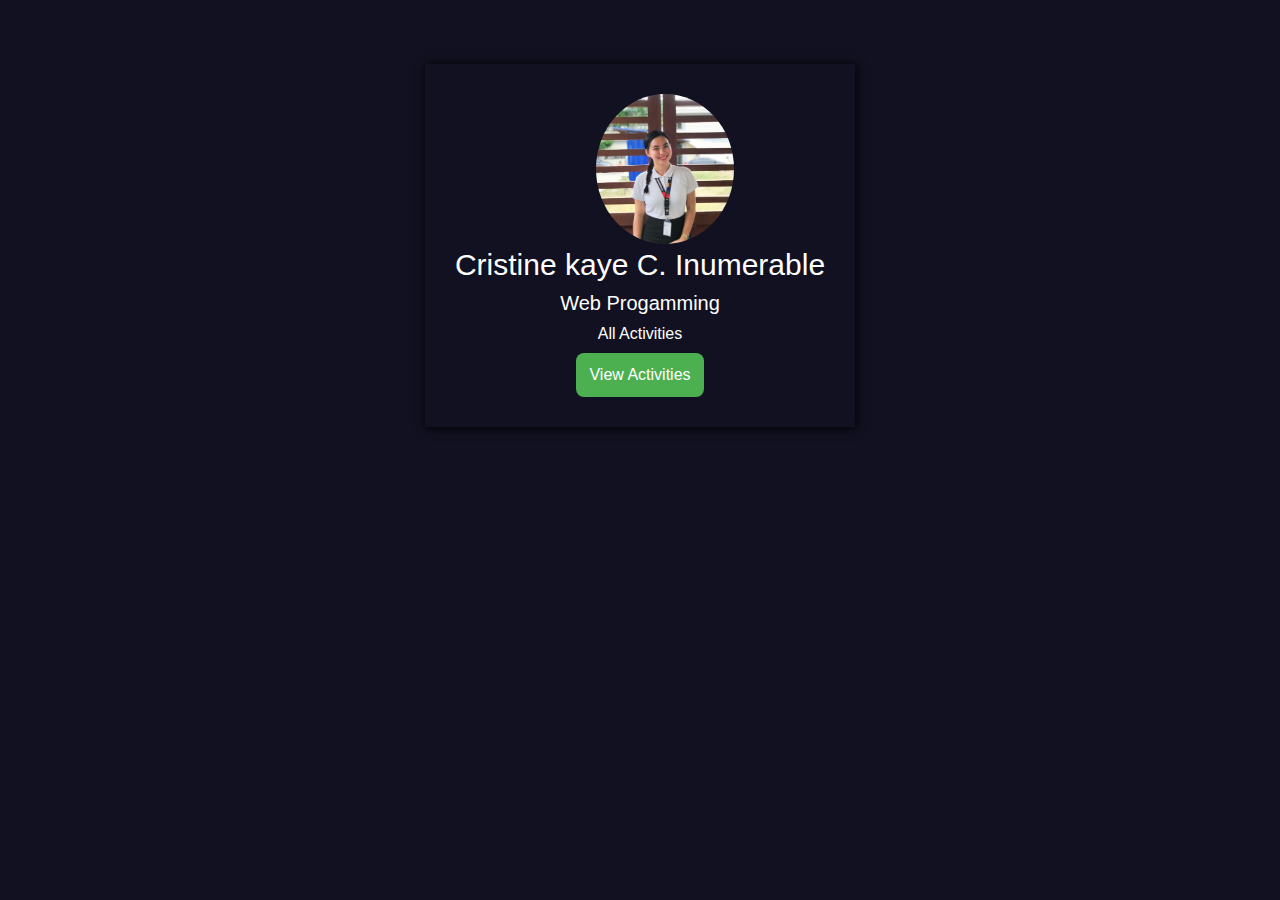
<file: index.html>
<!DOCTYPE html>
<html lang="en">
  <head>
    <meta charset="UTF-8" />
    <meta http-equiv="X-UA-Compatible" content="IE=edge" />
    <meta name="viewport" content="width=device-width, initial-scale=1.0" />
    <link rel="stylesheet" href="style.css" />
    <title>My All Activities</title>
  </head>
  <body>
    <div class="main">
      <div class="container">
        <div class="wrapper">
          <div class="image">
            <img src="./img/kaye.jpg" alt="my image" />
          </div>
          <div class="title">
            <div class="text name">Cristine kaye C. Inumerable</div>
            <div class="text subject">Web Progamming</div>
            <div class="text act">All Activities</div>
          </div>
          <div class="dropdown">
            <button class="dropbtn">View Activities</button>
            <div class="dropdown-content">
              <a href="./all activities/order list.html">Activity 1</a>
              <a href="./all activities/sub sup.html">Activity 2</a>
              <a href="./all activities/table.html">Activity 3</a>
              <a href="./all activities/arrow.html">Activity 4</a>
              <a href="./all activities/fb log in.html">Activity 5</a>
              <a href="./all activities/ccs.html">Activity 6</a>
            </div>
          </div>
        </div>
      </div>
    </div>
  </body>
</html>
</file>
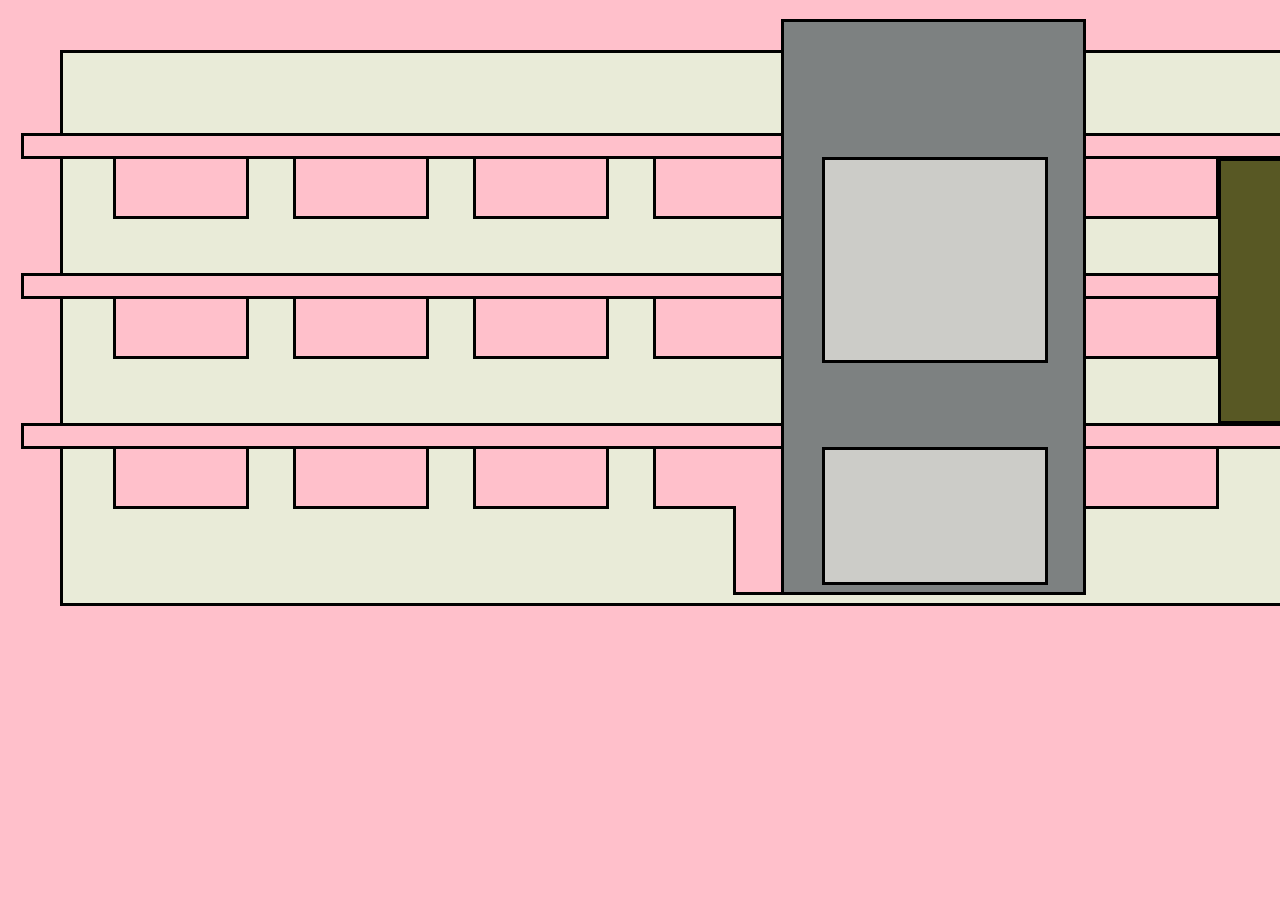
<file: all activities/ccs.html>
<html>
    <head>
        <title>CCS BUILDING.com</title>
    </head>
    <style type="text/css">
        #building {
            background-color:rgb(233, 235, 216);
            width: 1250px;
            height: 550px;
            position: absolute;
            top: 50px;
            left: 60px;
            border: solid #000000;
        }
        #border1 {
            background-color:pink;
            width: 1330px;
            height: 20px;
            position: absolute;
            top: 80px;
            left: -1.1cm;
            border: solid #000000;
        }
        #window1 {
            background-color:pink;
            width: 130px;
            height: 60px;
            position: absolute;
            top: 100px;
            left: 50px;
            border: solid #000000;
        }
        #window2 {
            background-color:pink;
            width: 130px;
            height: 60px;
            position: absolute;
            top: 100px;
            left: 230px;
            border: solid #000000;
        }
        #window3 {
            background-color:pink;
            width: 130px;
            height: 60px;
            position: absolute;
            top: 100px;
            left: 410px;
            border: solid #000000;
        }
        #window4 {
            background-color:pink;
            width: 130px;
            height: 60px;
            position: absolute;
            top: 100px;
            left: 590px;
            border: solid #000000;
        }
        #window5 {
            background-color:pink;
            width: 130px;
            height: 60px;
            position: absolute;
            top: 100px;
            left: 1020px;
            border: solid #000000;
        }
        #border2 {
            background-color:pink;
            width: 1250px;
            height: 20px;
            position: absolute;
            top: 220px;
            left: -1.1cm;
            border: solid #000000;
        }
        #window6 {
            background-color:pink;
            width: 130px;
            height: 60px;
            position: absolute;
            top: 240px;
            left: 50px;
            border: solid #000000;
        }
        #window7 {
            background-color:pink;
            width: 130px;
            height: 60px;
            position: absolute;
            top: 240px;
            left: 230px;
            border: solid #000000;
        }
        #window8 {
            background-color:pink;
            width: 130px;
            height: 60px;
            position: absolute;
            top: 240px;
            left: 410px;
            border: solid #000000;
        }
        #window9 {
            background-color:pink;
            width: 130px;
            height: 60px;
            position: absolute;
            top: 240px;
            left: 590px;
            border: solid #000000;
        }
        #window10 {
            background-color:pink;
            width: 130px;
            height: 60px;
            position: absolute;
            top: 240px;
            left: 1020px;
            border: solid #000000;
        }
        #border3 {
            background-color:pink;
            width: 1330px;
            height: 20px;
            position: absolute;
            top: 370px;
            left: -1.1cm;
            border: solid #000000;
        }
        #window11 {
            background-color:pink;
            width: 130px;
            height: 60px;
            position: absolute;
            top: 390px;
            left: 50px;
            border: solid #000000;
        }
        #window12 {
            background-color:pink;
            width: 130px;
            height: 60px;
            position: absolute;
            top: 390px;
            left: 230px;
            border: solid #000000;
        }
        #window13 {
            background-color:pink;
            width: 130px;
            height: 60px;
            position: absolute;
            top: 390px;
            left: 410px;
            border: solid #000000;
        }
        #window14 {
            background-color:pink;
            width: 130px;
            height: 60px;
            position: absolute;
            top: 390px;
            left: 590px;
            border: solid #000000;
        }
        #window15 {
            background-color:pink;
            width: 130px;
            height: 60px;
            position: absolute;
            top: 390px;
            left: 1020px;
            border: solid #000000;
        }
        #window16 {
            background-color:pink;
            width: 50px;
            height: 83px;
            position: absolute;
            top: 453px;
            left: 670px;
            border: solid #000000;
        }
        #window17 {
            background-color:pink;
            width: 49px;
            height: 83px;
            position: absolute;
            top: 440px;
            left: 673px;
        }
        #mainfoundation {
            background-color:rgb(125, 129, 129);
            width: 299px;
            height: 570px;
            position: absolute;
            top: -0.9cm;
            right: 227px;
            border: solid #000000;
        }
        #mainwindow {
            background-color:rgb(204, 204, 200);
            width: 220px;
            height: 200px;
            position: absolute;
            top: 135px;
            right: 35px;
            border: solid #000000;
        }
        #maindoor {
            background-color:rgb(204, 204, 200);
            width: 220px;
            height: 132px;
            position: absolute;
            top: 425px;
            right: 35px;
            border: solid #000000;
        }
        #sideborder {
            background-color:rgb(88, 88, 36);
            width: 90px;
            height: 260px;
            position: absolute;
            top: 105px;
            right: -0.5px;
            border: solid #000000;
        }
        #dmmmsu {
            width: 50%;
            height: auto;
            position: absolute;
            top: 350px;
            right: 130px;
        }
        #ccs {
            width: 50%;
            height: auto;
            position: absolute;
            top: 350px;
            right: -70px;
        }
        .text {
            width: 50%;
            height: auto;
            position: absolute;
            top: 330px;
            right: -180px;
            font-size: 12px;
        }
    </style>
    <body bgcolor="pink">
        <div id="building">
            <div id="window1"></div>
            <div id="window2"></div>
            <div id="window3"></div>
            <div id="window4"></div>
            <div id="window5"></div>

            <div id="window6"></div>
            <div id="window7"></div>
            <div id="window8"></div>
            <div id="window9"></div>
            <div id="window10"></div>

            <div id="window11"></div>
            <div id="window12"></div>
            <div id="window13"></div>
            <div id="window14"></div>
            <div id="window15"></div>
            <div id="window16"></div>
            <div id="window17"></div>

            <div id="border1"></div>
            <div id="border2"></div>
            <div id="border3"></div>
            <div id="sideborder"></div>

            <div id="mainfoundation">
                <div id="mainwindow"></div>
                <div id="maindoor"></div>
                <div class="text"><b>
                </div>
            </div>
        </div>

    </body>
</html>
</file>
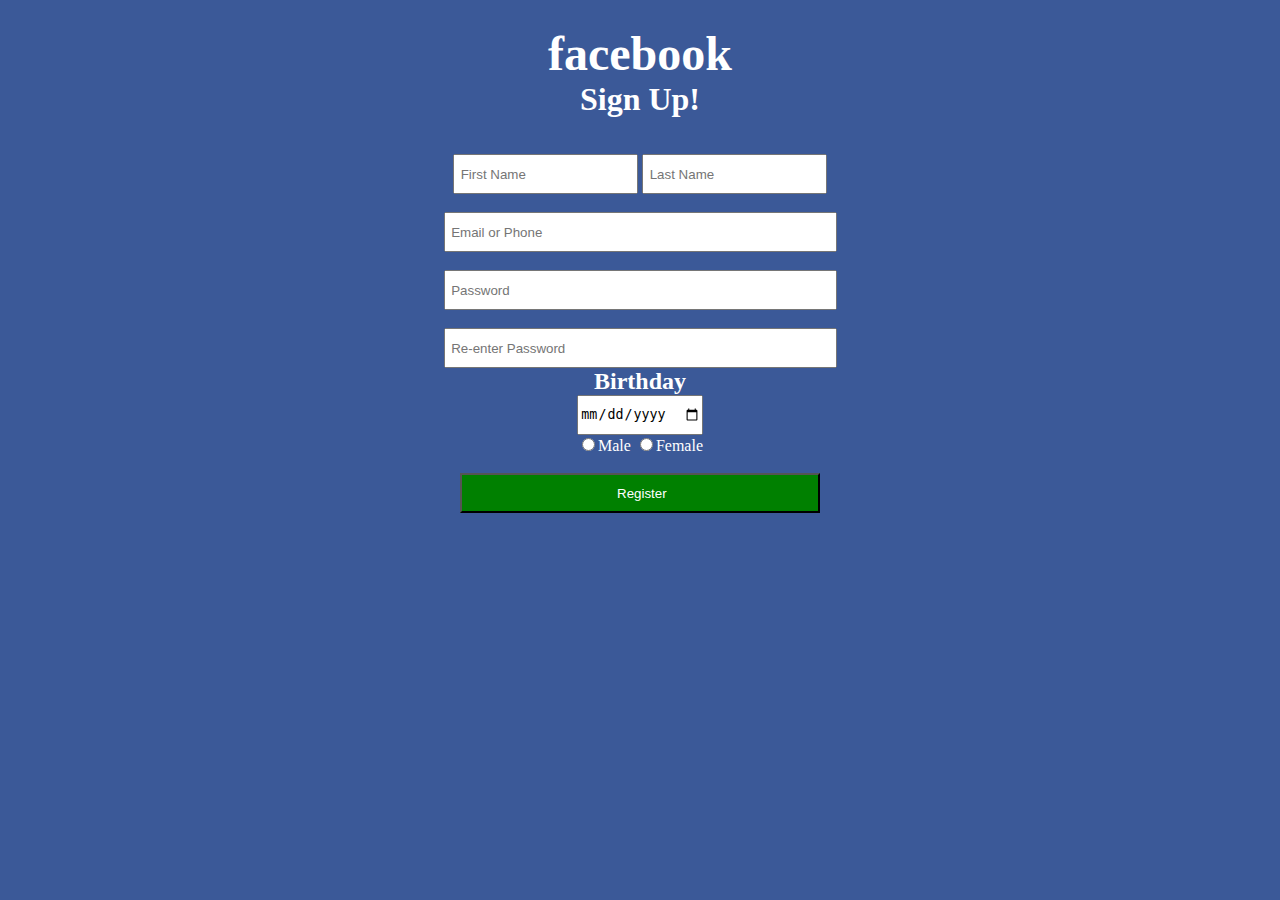
<file: all activities/fb log in.html>
<html> 
 <head></head> 
 <body bgcolor="3b5998"> 
  <form> 
   <title>Facebook Sign Up</title> 
   <br> 
   <center> <font color="white"> <b><font face="segoe ui" size="20">facebook</font> </b> <br> <b><font face="segoe ui" size="6">Sign Up!</font> </b> </font> 
   </center><font color="white"> <br><br> 
    <center> 
     <input required placeholder=" First Name" type="text" size="20" style="height:40px;"> 
     <input required placeholder=" Last Name" type="text" size="20" style="height:40px;"> 
     <br> 
     <br> 
     <input required placeholder=" Email or Phone" type="text" size="46" style="height:40px;"> 
     <br> 
     <br> 
     <input required placeholder=" Password" type="Password" size="46" style="height:40px;"> 
     <br> 
     <br> 
     <input required placeholder=" Re-enter Password" type="Password" size="46" style="height:40px;"> 
     <br> <b><font size="5">Birthday</font> </b> 
     <br> 
     <input type="date" size="46" style="height:40px;"> 
     <br> 
     <input type="radio" name="Gender">Male 
     <input type="radio" name="Gender">Female 
     <br> 
     <br> 
     <input type="submit" value=" Register" style="background-color:green; width: 360px; height: 40px; color: white;"> 
    </center> </font> 
  </form> 
 </body>
</html>
</file>
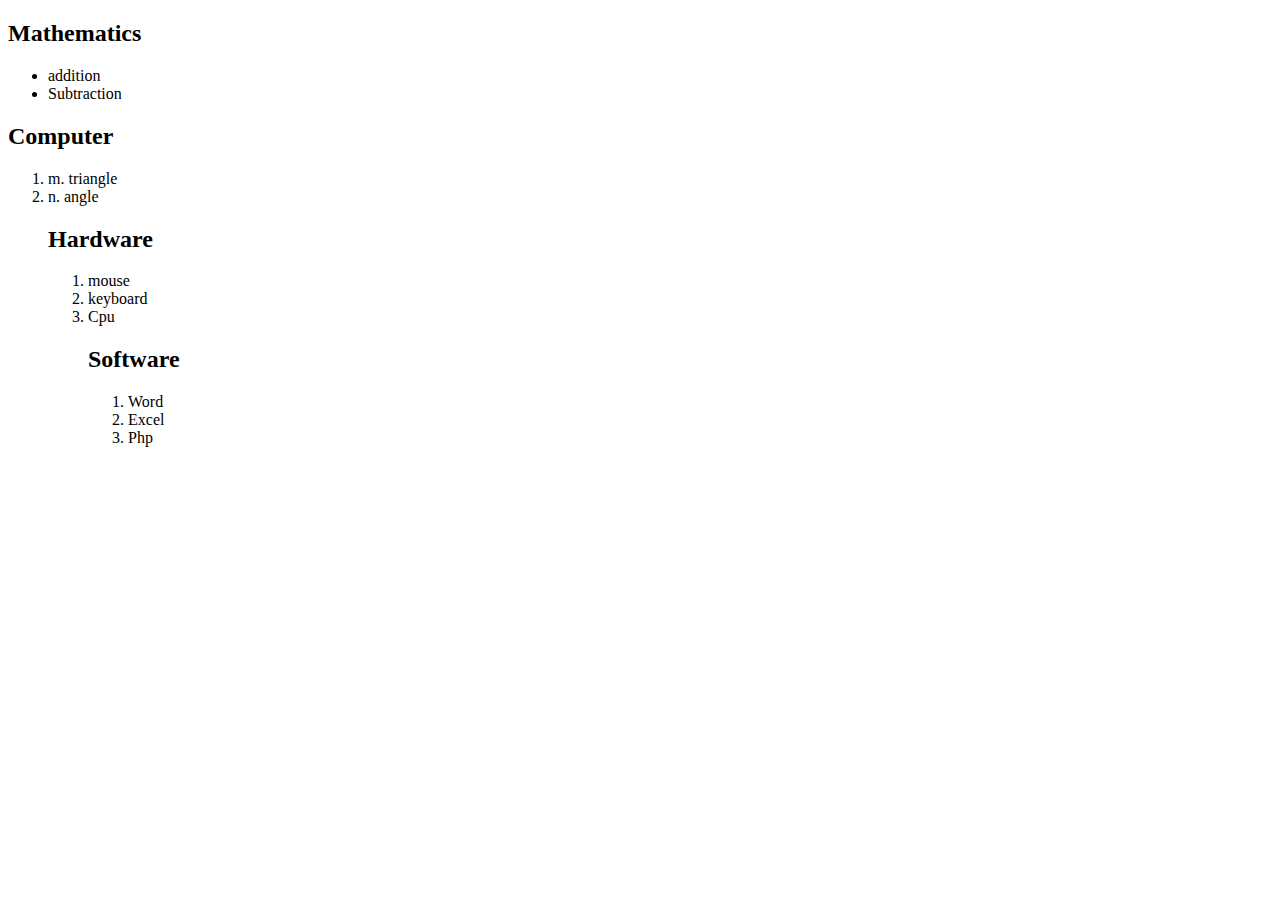
<file: all activities/order list.html>
<!DOCTYPE html>
<html>
<body>

<h2>Mathematics</h2>

<ul>
  <li>addition</li>
  <li>Subtraction</li>
</ul>  
<h2>Computer</h2>

<ol>
  <li>m. triangle</li>
  <li>n. angle</li>
</ul>
<h2>Hardware</h2>

<ol>
  <li>mouse</li>
  <li>keyboard</li>
  <li>Cpu</li>
</ul>
<h2>Software</h2>

<ol>
  <li>Word</li>
  <li>Excel</li>
  <li>Php</li>

</body>
</html>
</file>
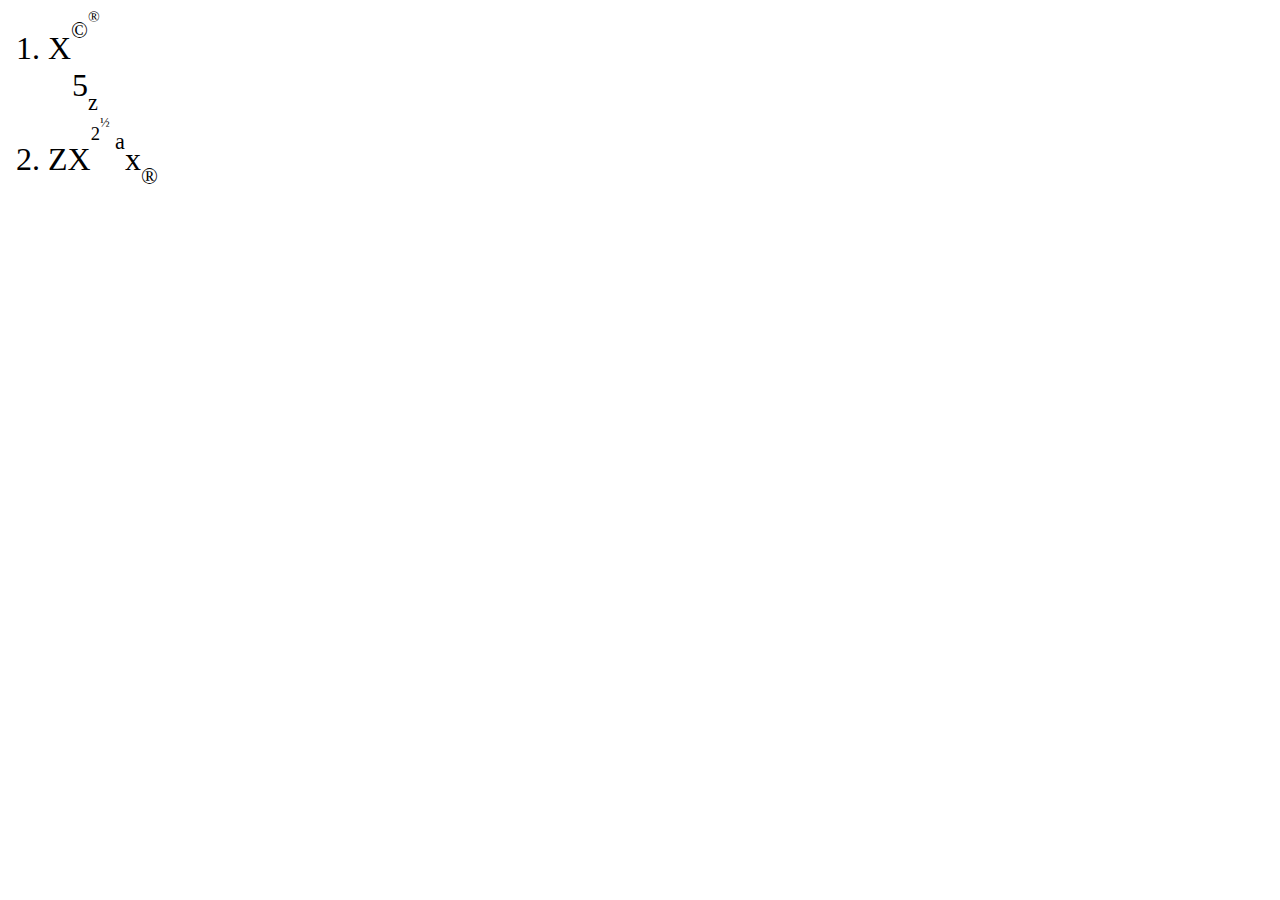
<file: all activities/sub sup.html>
<html>
<font size='6'>
   <ol>
	<li>
	X<sup><sup>&copy;<sup><sup>&reg;<sup><sup> 
        </li> 
        </dd>
        &nbsp; &nbsp;</sub></sub>5<sub><sub>z</sub></sub>  
        <li>
	ZX<sup><sup><sup>2<sup><sup>&frac12;</sup></sup></sup>
		a</sup></sup>x<sub><sub>&reg;</sub>
	
  	</li>
    </ol>
</font>
</html>
</file>
<file: style.css>
* {
  padding: 0;
  margin: 0;
  box-sizing: border-box;
  color: #fff;
  font-family: arial;
}
html,
body {
  overflow: hidden;
}
.main {
  width: 100%;
  height: 100vh;
  background: #111121;
}
.container {
  display: flex;
  justify-content: center;
  align-items: center;
}
.container .wrapper {
  display: flex;
  justify-content: center;
  align-items: center;
  flex-direction: column;

  margin-top: 5%;
  padding: 30px 30px;
  flex-wrap: wrap;
  box-shadow: 1px 1px 10px #000;
}
.image img {
  width: 100%;
  max-width: 150px;
  max-height: 150px;
  object-fit: cover;
  border-radius: 50%;
  margin-left: 25px;
}
.wrapper .title {
  text-align: center;
}
.wrapper .title .text {
  margin-bottom: 10px;
}
.wrapper .title .name {
  font-size: 30px;
}
.wrapper .title .subject {
  font-size: 20px;
}

.dropbtn {
  background-color: #4caf50;
  color: white;
  padding: 13px;
  font-size: 16px;
  border: none;
  cursor: pointer;
  border-radius: 8px;
}

.dropdown-content {
  display: none;

  z-index: 1;
}

.dropdown:hover .dropdown-content {
  display: flex;
  justify-content: center;
  align-content: center;
  animation-name: dropdown-animation;
  animation-duration: 0.5s;
}

@keyframes dropdown-animation {
  from {
    opacity: 0;
    transform: translateY(-10px);
  }
  to {
    opacity: 1;
    transform: translateY(0);
  }
}

.dropdown-content a {
  color: #fff;
  padding: 12px 16px;
  text-decoration: none;
}

.dropdown-content a:hover {
  background-color: #f1f1f1;
  color: #111121;
}

.dropdown {
  text-align: center;
  display: inline-block;
}

.dropdown:hover .dropbtn {
  background-color: #3e8e41;
}

@media only screen and (max-width: 480px) {
  .dropdown:hover .dropdown-content {
    display: flex;
    justify-content: center;
    align-content: center;
    flex-direction: column;
  }
  .container .wrapper {
    display: flex;
    justify-content: center;
    align-items: center;
    flex-direction: column;
    margin-top: 10%;
  }
}
</file>
